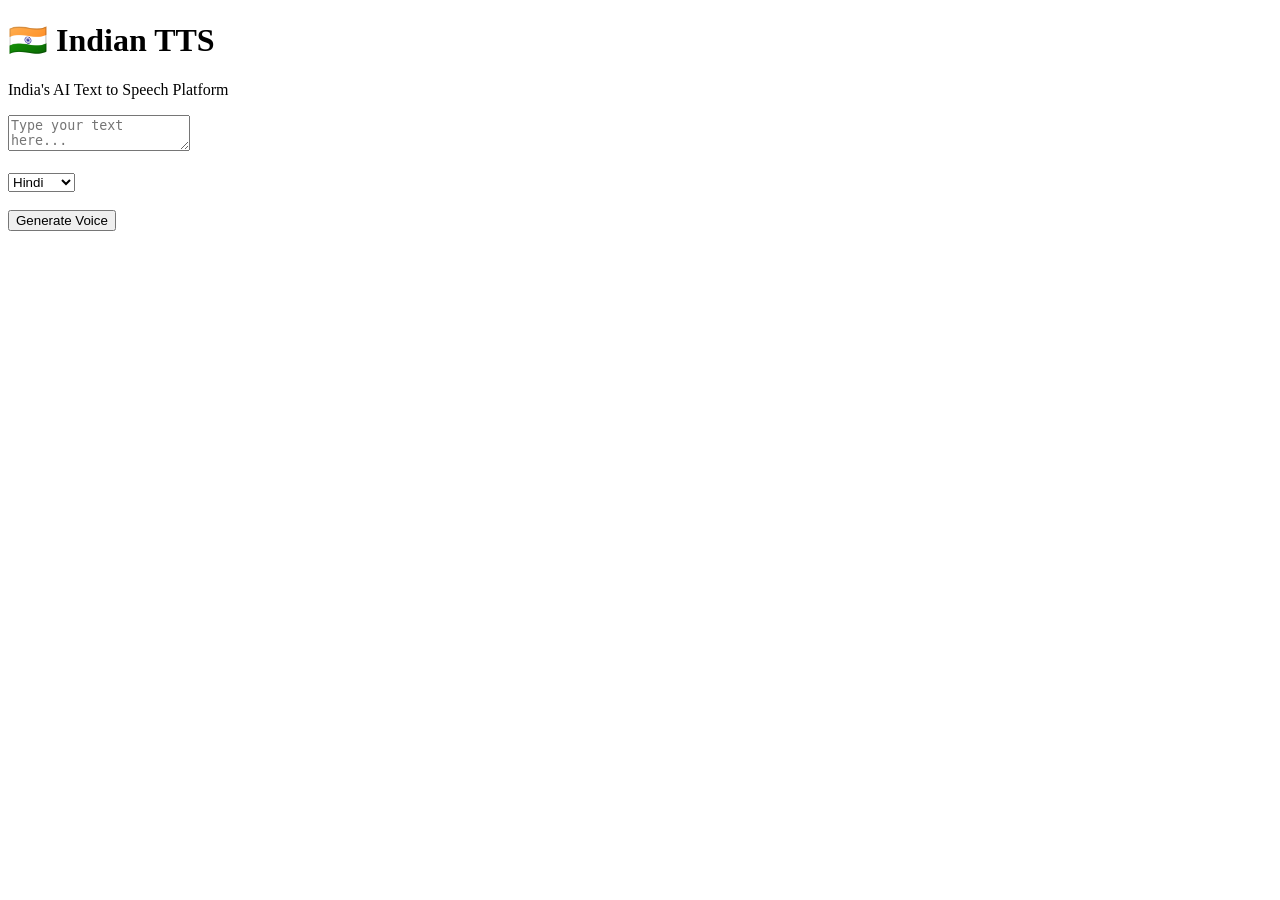
<file: index.html>
<!DOCTYPE html>
<html lang="en">
<head>
  <meta charset="UTF-8">
  <meta name="viewport" content="width=device-width, initial-scale=1.0">
  <title>Indian TTS</title>

  <link rel="stylesheet" href="style.css">
</head>
<body>

  <div class="container">
    <h1>🇮🇳 Indian TTS</h1>

    <p>India's AI Text to Speech Platform</p>

    <textarea id="text" placeholder="Type your text here..."></textarea>

    <br><br>

    <select>
      <option>Hindi</option>
      <option>English</option>
      <option>Bengali</option>
      <option>Tamil</option>
      <option>Telugu</option>
    </select>

    <br><br>

    <button id="generate">
      Generate Voice
    </button>

  </div>

<script src="script.js"></script>

</body>
</html>
</file>
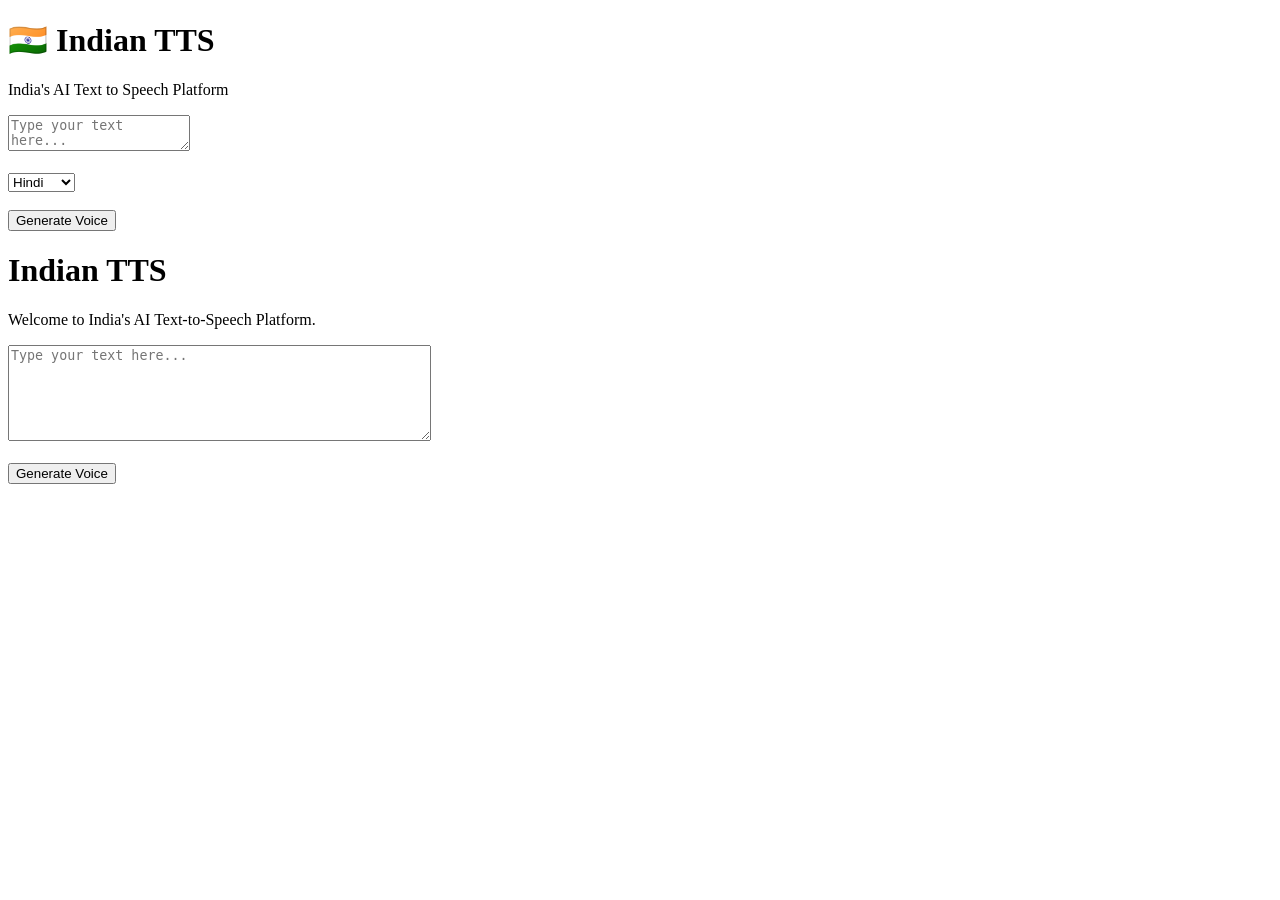
<file: frontend/index.html>
<!DOCTYPE html>
<html lang="en">
<head>
  <meta charset="UTF-8">
  <meta name="viewport" content="width=device-width, initial-scale=1.0">
  <title>Indian TTS</title>

  <link rel="stylesheet" href="style.css">
</head>
<body>

  <div class="container">
    <h1>🇮🇳 Indian TTS</h1>

    <p>India's AI Text to Speech Platform</p>

    <textarea id="text" placeholder="Type your text here..."></textarea>

    <br><br>

    <select>
      <option>Hindi</option>
      <option>English</option>
      <option>Bengali</option>
      <option>Tamil</option>
      <option>Telugu</option>
    </select>

    <br><br>

    <button id="generate">
      Generate Voice
    </button>

  </div>

<script src="script.js"></script>

</body>
</html><link rel="stylesheet" href="style.css"><script src="script.js"></script><!DOCTYPE html>
<html lang="en">
<head>
  <meta charset="UTF-8">
  <meta name="viewport" content="width=device-width, initial-scale=1.0">
  <title>Indian TTS</title>
</head>
<body>
  <h1>Indian TTS</h1>
  <p>Welcome to India's AI Text-to-Speech Platform.</p>

  <textarea rows="6" cols="50" placeholder="Type your text here..."></textarea>
  <br><br>

  <button>Generate Voice</button>
</body>
</html>
</file>
<file: style.css>

</file>
<file: frontend/style.css>

</file>
